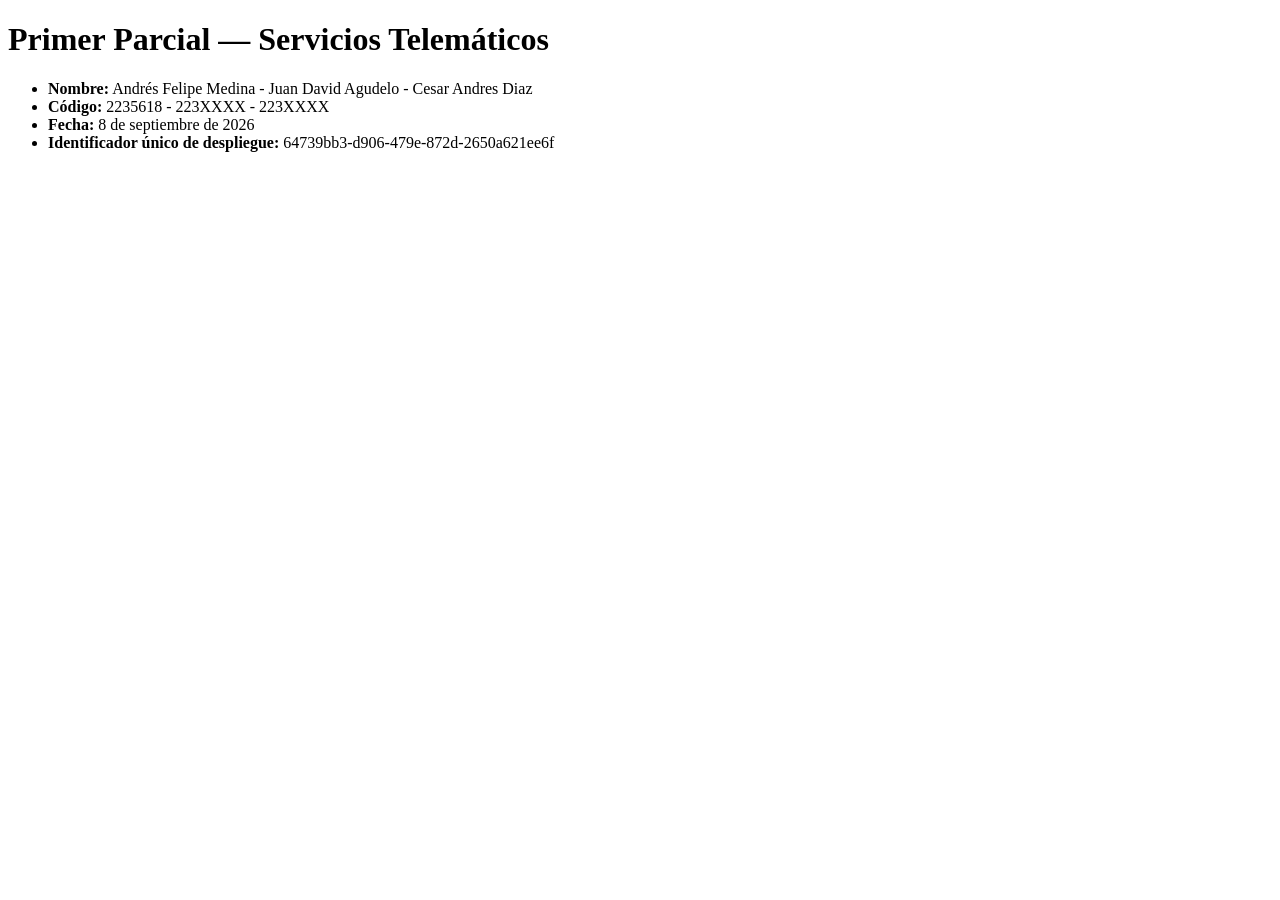
<file: parte-3/pagina_personalizada.html>
<!DOCTYPE html>
<html lang="es">
<head><meta charset="UTF-8"><title>Identificación del despliegue</title></head>
<body>
    <h1>Primer Parcial — Servicios Telemáticos</h1>
    <ul>
        <li><strong>Nombre:</strong> Andrés Felipe Medina - Juan David Agudelo - Cesar Andres Diaz</li>
        <li><strong>Código:</strong> 2235618 - 223XXXX - 223XXXX</li>
        <li><strong>Fecha:</strong> 8 de septiembre de 2026</li>
        <li><strong>Identificador único de despliegue:</strong> 64739bb3-d906-479e-872d-2650a621ee6f </li>
    </ul>
</body>
</html>
</file>
